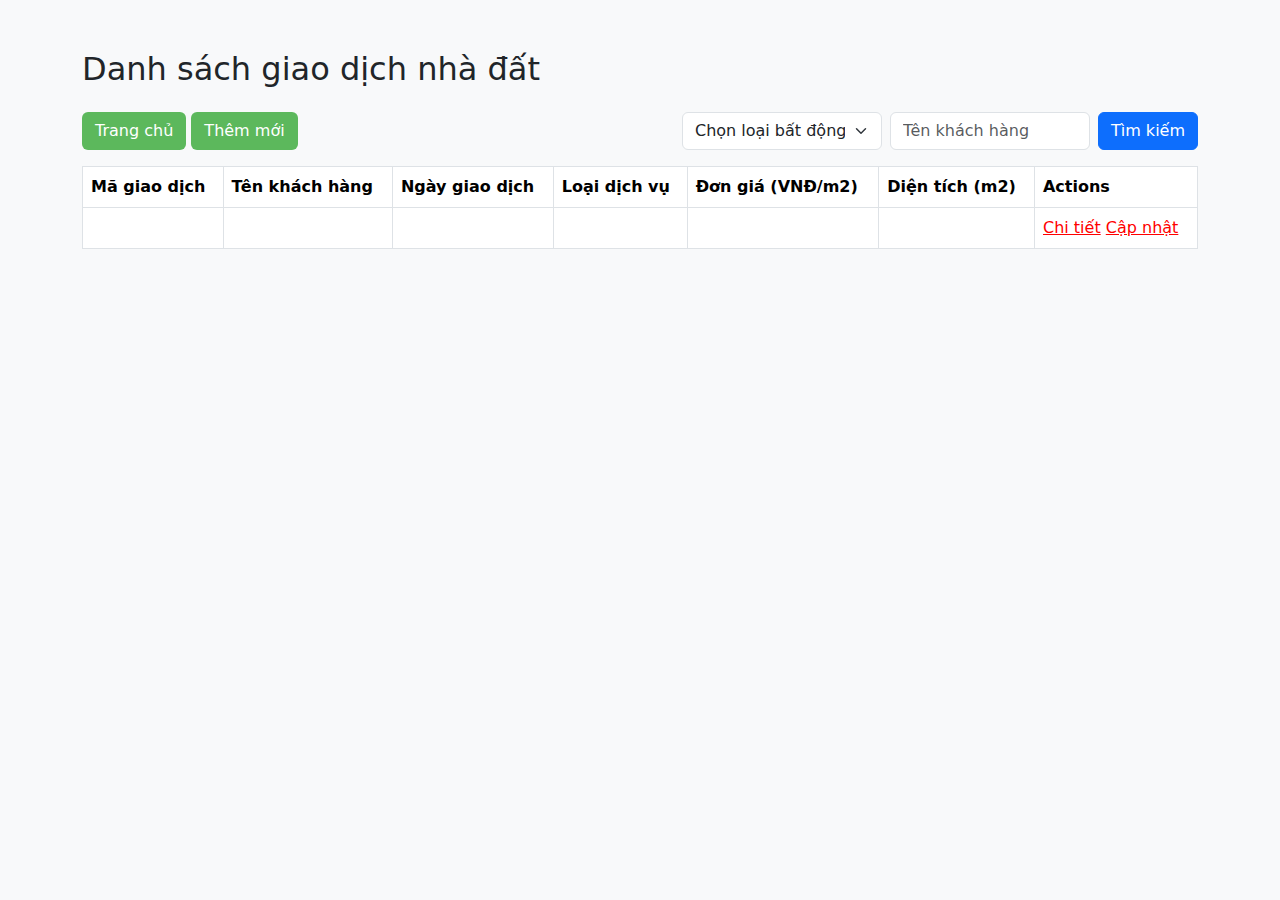
<file: src/main/resources/templates/index.html>
<!DOCTYPE html>
<html xmlns:th="http://www.thymeleaf.org">

<head>
    <meta charset="UTF-8">
    <meta name="viewport" content="width=device-width, initial-scale=1.0">
    <title>Danh Sách Giao Dịch Nhà Đất</title>
    <meta name="viewport" content="width=device-width, initial-scale=1">
    <link href="https://cdn.jsdelivr.net/npm/bootstrap@5.3.3/dist/css/bootstrap.min.css" rel="stylesheet">
    <script src="https://cdn.jsdelivr.net/npm/bootstrap@5.3.3/dist/js/bootstrap.bundle.min.js"></script>
</head>
<style>
    body {
        background-color: #f8f9fa;
    }

    .container {
        margin-top: 50px;
    }

    .table th,
    .table td {
        vertical-align: middle;
    }

    .btn-green {
        background-color: #5cb85c;
        color: white;
    }

    .text-red {
        color: red;
    }
</style>
<body>
<div class="container">
    <div class="d-flex justify-content-between align-items-center mb-3">
        <h2>Danh sách giao dịch nhà đất</h2>

    </div>
    <div class="d-flex mb-3 justify-content-between">
        <div>
            <a class="btn btn-green" th:href="@{/home}">Trang chủ</a>
            <a class="btn btn-green" th:href="@{/home/create}">Thêm mới</a>
        </div>
        <form class="right d-flex" th:action="@{/home/search}" method="post">
            <select name="searchTypeService" class="form-select me-2" style="width: 200px;">
                <option value="">Chọn loại bất động sản</option>
                <option value="Nhà đất">Nhà đất</option>
                <option value="Đất">Đất</option>
            </select>
            <input type="text" name="searchNameCustomer" class="form-control me-2" placeholder="Tên khách hàng"
                   style="width: 200px;">
            <button type="submit" class="btn btn-primary">Tìm kiếm</button>
        </form>
    </div>
    <div class="notify">
        <div th:if="${message}">
            <span th:text="${message}"></span>
        </div>
    </div>
    <table class="table table-bordered">
        <thead>
        <tr>
            <th>Mã giao dịch</th>
            <th>Tên khách hàng</th>
            <th>Ngày giao dịch</th>
            <th>Loại dịch vụ</th>
            <th>Đơn giá (VNĐ/m2)</th>
            <th>Diện tích (m2)</th>
            <th>Actions</th>
        </tr>
        </thead>
        <tbody>
        <tbody>
        <tr th:each="transaction : ${transactions}">
            <td th:text="${transaction.transactionCode}"></td>
            <td th:text="${transaction.name}"></td>
            <td th:text="${#temporals.format(transaction.transactionDate, 'dd/MM/yyyy')}"></td>
            <td th:text="${transaction.typeService}"></td>
            <td th:text="${transaction.price}"></td>
            <td th:text="${transaction.area}"></td>
            <td>
                <a th:href="@{/home/detail/{id}(id = ${transaction.id})}" class="text-red">Chi tiết</a>
                <a th:href="@{/home/update/{id}(id = ${transaction.id})}" class="text-red">Cập nhật</a>
            </td>
        </tr>
        </tbody>
    </table>
</div>
<script src="https://stackpath.bootstrapcdn.com/bootstrap/5.3.0/js/bootstrap.bundle.min.js"></script>
</body>

</html>
</file>
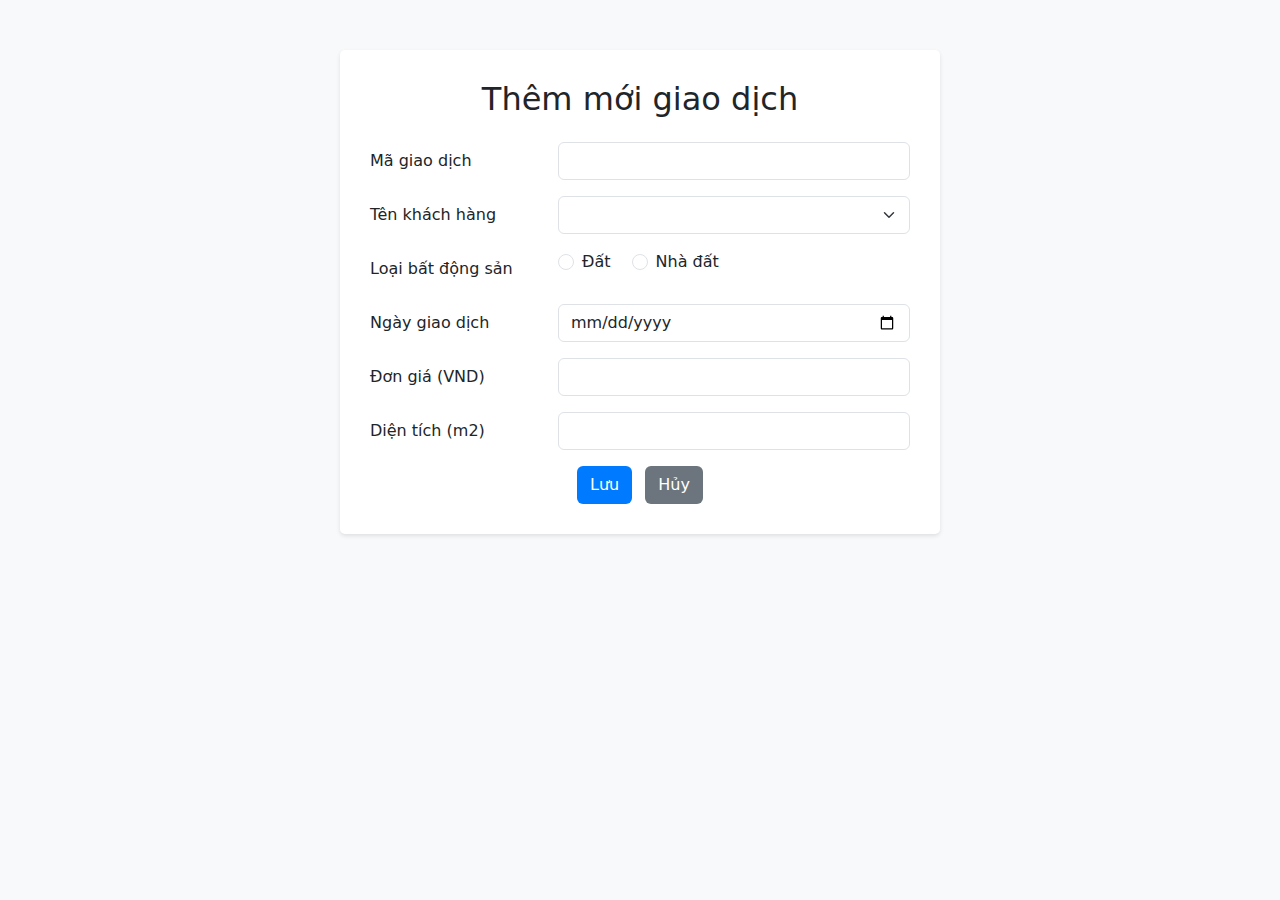
<file: src/main/resources/templates/create.html>
<!DOCTYPE html>
<html lang="en">

<head>
    <meta charset="UTF-8">
    <meta name="viewport" content="width=device-width, initial-scale=1.0">
    <title>Thêm Mới Giao Dịch</title>
    <meta name="viewport" content="width=device-width, initial-scale=1">
    <link href="https://cdn.jsdelivr.net/npm/bootstrap@5.3.3/dist/css/bootstrap.min.css" rel="stylesheet">
    <script src="https://cdn.jsdelivr.net/npm/bootstrap@5.3.3/dist/js/bootstrap.bundle.min.js"></script>
    <style>
        body {
            background-color: #f8f9fa;
        }

        .container {
            margin-top: 50px;
            max-width: 600px;
            background-color: #ffffff;
            padding: 30px;
            border-radius: 5px;
            box-shadow: 0 2px 4px rgba(0, 0, 0, 0.1);
        }

        .form-label {
            font-weight: 500;
        }

        .btn-blue {
            background-color: #007bff;
            color: white;
        }

        .btn-grey {
            background-color: #6c757d;
            color: white;
        }
    </style>
</head>

<body>
    <div class="container">
        <h2 class="text-center mb-4">Thêm mới giao dịch</h2>
        <form th:action="@{/home/create}" th:object="${transaction}" method="POST" novalidate="novalidate">
            <div class="mb-3 row">
                <label for="transactionId" class="col-sm-4 col-form-label">Mã giao dịch</label>
                <div class="col-sm-8">
                    <input type="text" class="form-control" id="transactionId" th:field="*{transactionCode}">
                </div>
                <div th:if="${#fields.hasErrors('transactionCode')}" th:errors="*{transactionCode}" class="text-danger"></div>
            </div>
            <div class="mb-3 row">
                <label for="customerName" class="col-sm-4 col-form-label">Tên khách hàng</label>
                <div class="col-sm-8">
                    <select class="form-select" id="customerName" th:field="*{customer}">
                        <option selected th:each="customer : ${customers}" th:value="${customer.id}" th:text="${customer.name}"></option>
                    </select>
                </div>
            </div>
            <div class="mb-3 row">
                <label class="col-sm-4 col-form-label">Loại bất động sản</label>
                <div class="col-sm-8">
                    <div class="form-check form-check-inline">
                        <input class="form-check-input" type="radio" name="typeService" id="land" value="Đất" th:field="*{typeService}">
                        <label class="form-check-label" for="land">Đất</label>
                    </div>
                    <div class="form-check form-check-inline">
                        <input class="form-check-input" type="radio" name="typeService" id="house" value="Nhà đất" th:field="*{typeService}">
                        <label class="form-check-label" for="house">Nhà đất</label>
                    </div>
                </div>
                <div th:if="${#fields.hasErrors('typeService')}" th:errors="*{typeService}" class="text-danger"></div>
            </div>
            <div class="mb-3 row">
                <label for="transactionDate" class="col-sm-4 col-form-label">Ngày giao dịch</label>
                <div class="col-sm-8">
                    <input type="date" class="form-control" id="transactionDate" th:field="*{transactionDate}">
                </div>
                <div th:if="${#fields.hasErrors('transactionDate')}" th:errors="*{transactionDate}" class="text-danger"></div>
            </div>
            <div class="mb-3 row">
                <label for="price" class="col-sm-4 col-form-label">Đơn giá (VND)</label>
                <div class="col-sm-8">
                    <input type="text" class="form-control" id="price" th:field="*{price}">
                </div>
                <div th:if="${#fields.hasErrors('price')}" th:errors="*{price}" class="text-danger"></div>
            </div>
            <div class="mb-3 row">
                <label for="area" class="col-sm-4 col-form-label">Diện tích (m2)</label>
                <div class="col-sm-8">
                    <input type="text" class="form-control" id="area" th:field="*{area}">
                </div>
                <div th:if="${#fields.hasErrors('area')}" th:errors="*{area}" class="text-danger"></div>
            </div>
            <div class="text-center">
                <button type="submit" class="btn btn-blue me-2">Lưu</button>
                <button type="button" class="btn btn-grey" onclick="history.back()">Hủy</button>
            </div>
        </form>
    </div>

    <script src="https://stackpath.bootstrapcdn.com/bootstrap/5.3.0/js/bootstrap.bundle.min.js"></script>
</body>

</html>
</file>
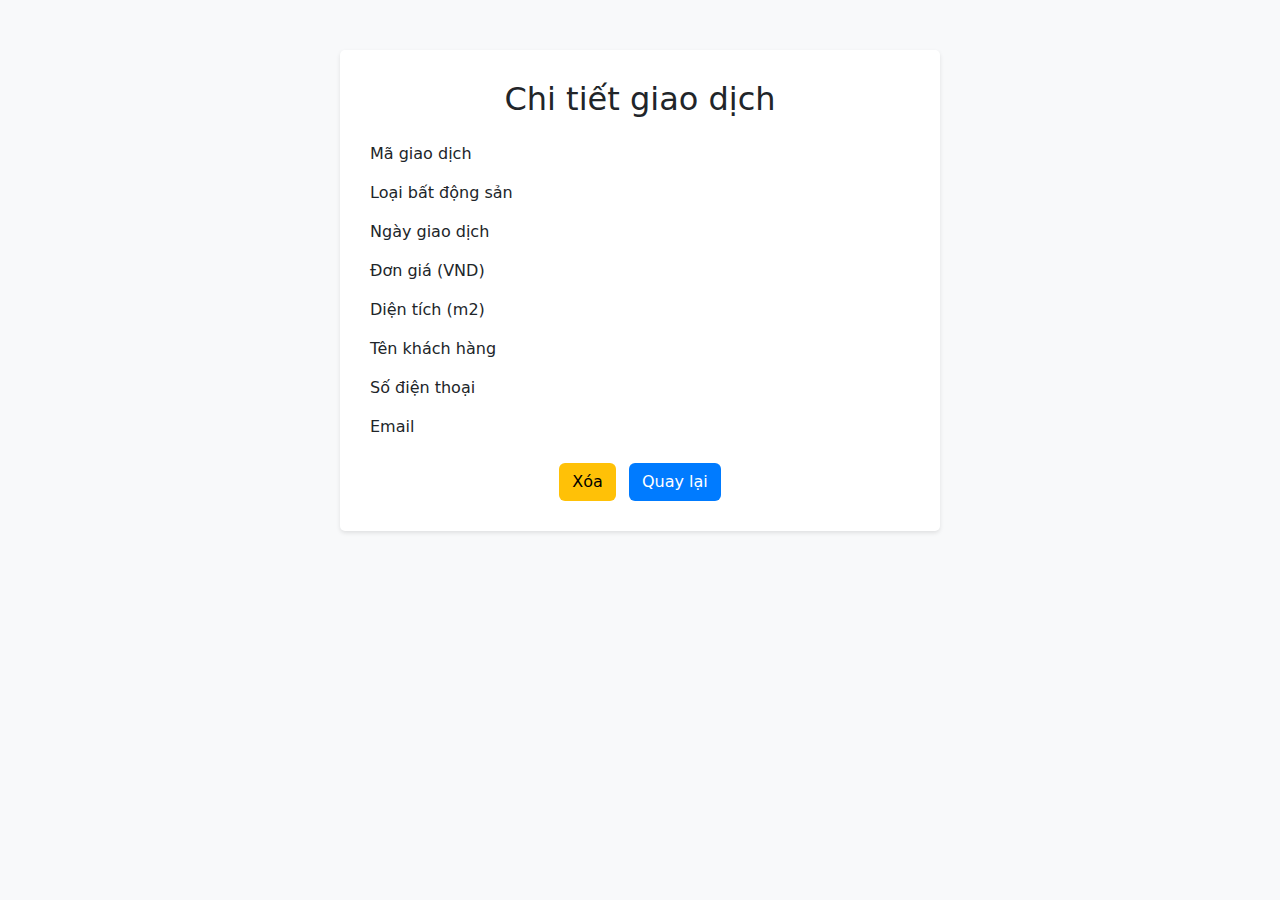
<file: src/main/resources/templates/detail.html>
<!DOCTYPE html>
<html lang="en">

<head>
    <meta charset="UTF-8">
    <meta name="viewport" content="width=device-width, initial-scale=1.0">
    <title>Chi Tiết Giao Dịch</title>
    <meta name="viewport" content="width=device-width, initial-scale=1">
    <link href="https://cdn.jsdelivr.net/npm/bootstrap@5.3.3/dist/css/bootstrap.min.css" rel="stylesheet">
    <script src="https://cdn.jsdelivr.net/npm/bootstrap@5.3.3/dist/js/bootstrap.bundle.min.js"></script>
    <style>
        body {
            background-color: #f8f9fa;
        }

        .container {
            margin-top: 50px;
            max-width: 600px;
            background-color: #ffffff;
            padding: 30px;
            border-radius: 5px;
            box-shadow: 0 2px 4px rgba(0, 0, 0, 0.1);
        }

        .detail-row {
            margin-bottom: 15px;
        }

        .detail-label {
            font-weight: 500;
        }

        .btn-yellow {
            background-color: #ffc107;
            color: black;
        }

        .btn-blue {
            background-color: #007bff;
            color: white;
        }
    </style>
</head>

<body>
    <div class="container" th:object="${transaction}">
        <h2 class="text-center mb-4">Chi tiết giao dịch</h2>
        <div class="detail-row row">
            <div class="col-sm-4 detail-label">Mã giao dịch</div>
            <div class="col-sm-8" th:text="${transaction.transactionCode}"></div>
        </div>
        <div class="detail-row row">
            <div class="col-sm-4 detail-label">Loại bất động sản</div>
            <div class="col-sm-8" th:text="${transaction.typeService}"></div>
        </div>
        <div class="detail-row row">
            <div class="col-sm-4 detail-label">Ngày giao dịch</div>
            <div class="col-sm-8"th:text="${transaction.transactionDate}"></div>
        </div>
        <div class="detail-row row">
            <div class="col-sm-4 detail-label">Đơn giá (VND)</div>
            <div class="col-sm-8" th:text="${transaction.price}"></div>
        </div>
        <div class="detail-row row">
            <div class="col-sm-4 detail-label">Diện tích (m2)</div>
            <div class="col-sm-8" th:text="${transaction.area}"></div>
        </div>
        <div class="detail-row row">
            <div class="col-sm-4 detail-label">Tên khách hàng</div>
            <div class="col-sm-8" th:text="${transaction.customer.name}"></div>
        </div>
        <div class="detail-row row">
            <div class="col-sm-4 detail-label">Số điện thoại</div>
            <div class="col-sm-8" th:text="${transaction.customer.phone}"></div>
        </div>
        <div class="detail-row row">
            <div class="col-sm-4 detail-label">Email</div>
            <div class="col-sm-8" th:text="${transaction.customer.email}"></div>
        </div>
        <div class="text-center mt-4">
<!--            <button type="button" class="btn btn-yellow me-2" onclick="confirmDeleteTransaction([[${transaction.id}]])">Xóa</button>-->
            <button type="button" class="btn btn-yellow me-2" th:data-href="${transaction.id}" onclick="confirmDelete(this)">Xóa</button>
            <button type="button" class="btn btn-blue" onclick="history.back()">Quay lại</button>
        </div>
    </div>

    <script src="https://stackpath.bootstrapcdn.com/bootstrap/5.3.0/js/bootstrap.bundle.min.js"></script>
    <script>
        function confirmDelete(button) {
            // Lấy ID của giao dịch từ thuộc tính data-href của button
            let id = button.getAttribute('data-href');
            // Hiển thị hộp thoại xác nhận
            if (confirm("Bạn có muốn xóa giao dịch này không?")) {
                // Nếu chọn "Có", chuyển hướng đến URL xóa
                window.location.href = '/home/delete/' + id;
            }else {
                window.location.href = '/home';
            }
        }
    </script>
</body>

</html>
</file>
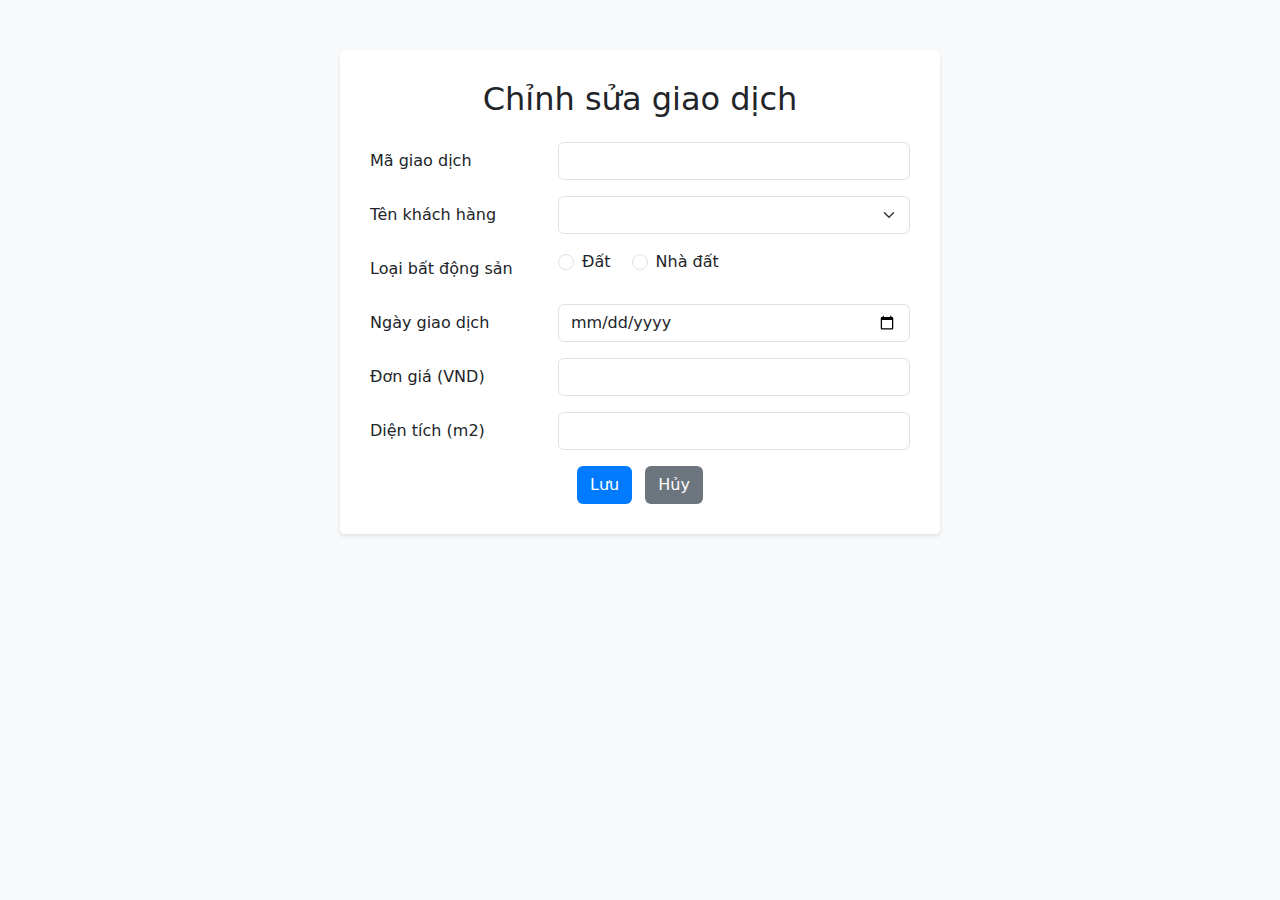
<file: src/main/resources/templates/update.html>
<!DOCTYPE html>
<html lang="en">

<head>
    <meta charset="UTF-8">
    <meta name="viewport" content="width=device-width, initial-scale=1.0">
    <title>Thêm Mới Giao Dịch</title>
    <meta name="viewport" content="width=device-width, initial-scale=1">
    <link href="https://cdn.jsdelivr.net/npm/bootstrap@5.3.3/dist/css/bootstrap.min.css" rel="stylesheet">
    <script src="https://cdn.jsdelivr.net/npm/bootstrap@5.3.3/dist/js/bootstrap.bundle.min.js"></script>
    <style>
        body {
            background-color: #f8f9fa;
        }

        .container {
            margin-top: 50px;
            max-width: 600px;
            background-color: #ffffff;
            padding: 30px;
            border-radius: 5px;
            box-shadow: 0 2px 4px rgba(0, 0, 0, 0.1);
        }

        .form-label {
            font-weight: 500;
        }

        .btn-blue {
            background-color: #007bff;
            color: white;
        }

        .btn-grey {
            background-color: #6c757d;
            color: white;
        }
    </style>
</head>

<body>
    <div class="container">
        <h2 class="text-center mb-4">Chỉnh sửa giao dịch</h2>
        <form th:action="@{/home/update/{id}(id = ${transaction.id})}" th:object="${transaction}" method="POST" novalidate="novalidate">
            <input type="hidden" th:field="*{id}"/>
            <div class="mb-3 row">
                <label for="transactionId" class="col-sm-4 col-form-label">Mã giao dịch</label>
                <div class="col-sm-8">
                    <input type="text" class="form-control" id="transactionId" th:field="*{transactionCode}">
                </div>
                <div th:if="${#fields.hasErrors('transactionCode')}" th:errors="*{transactionCode}" class="text-danger"></div>
            </div>
            <div class="mb-3 row">
                <label for="customerName" class="col-sm-4 col-form-label">Tên khách hàng</label>
                <div class="col-sm-8">
                    <select class="form-select" id="customerName" th:field="*{customer}">
                        <option selected th:each="customer : ${customers}" th:value="${customer.id}" th:text="${customer.name}"></option>
                    </select>
                </div>
            </div>
            <div class="mb-3 row">
                <label class="col-sm-4 col-form-label">Loại bất động sản</label>
                <div class="col-sm-8">
                    <div class="form-check form-check-inline">
                        <input class="form-check-input" type="radio" name="typeService" id="land" value="Đất" th:field="*{typeService}">
                        <label class="form-check-label" for="land">Đất</label>
                    </div>
                    <div class="form-check form-check-inline">
                        <input class="form-check-input" type="radio" name="typeService" id="house" value="Nhà đất" th:field="*{typeService}">
                        <label class="form-check-label" for="house">Nhà đất</label>
                    </div>
                </div>
                <div th:if="${#fields.hasErrors('typeService')}" th:errors="*{typeService}" class="text-danger"></div>
            </div>
            <div class="mb-3 row">
                <label for="transactionDate" class="col-sm-4 col-form-label">Ngày giao dịch</label>
                <div class="col-sm-8">
                    <input type="date" class="form-control" id="transactionDate" th:field="*{transactionDate}">
                </div>
                <div th:if="${#fields.hasErrors('transactionDate')}" th:errors="*{transactionDate}" class="text-danger"></div>
            </div>
            <div class="mb-3 row">
                <label for="price" class="col-sm-4 col-form-label">Đơn giá (VND)</label>
                <div class="col-sm-8">
                    <input type="text" class="form-control" id="price" th:field="*{price}">
                </div>
                <div th:if="${#fields.hasErrors('price')}" th:errors="*{price}" class="text-danger"></div>
            </div>
            <div class="mb-3 row">
                <label for="area" class="col-sm-4 col-form-label">Diện tích (m2)</label>
                <div class="col-sm-8">
                    <input type="text" class="form-control" id="area" th:field="*{area}">
                </div>
                <div th:if="${#fields.hasErrors('area')}" th:errors="*{area}" class="text-danger"></div>
            </div>
            <div class="text-center">
                <button type="submit" class="btn btn-blue me-2">Lưu</button>
                <button type="button" class="btn btn-grey" onclick="history.back()">Hủy</button>
            </div>
        </form>
    </div>

    <script src="https://stackpath.bootstrapcdn.com/bootstrap/5.3.0/js/bootstrap.bundle.min.js"></script>
</body>

</html>
</file>
